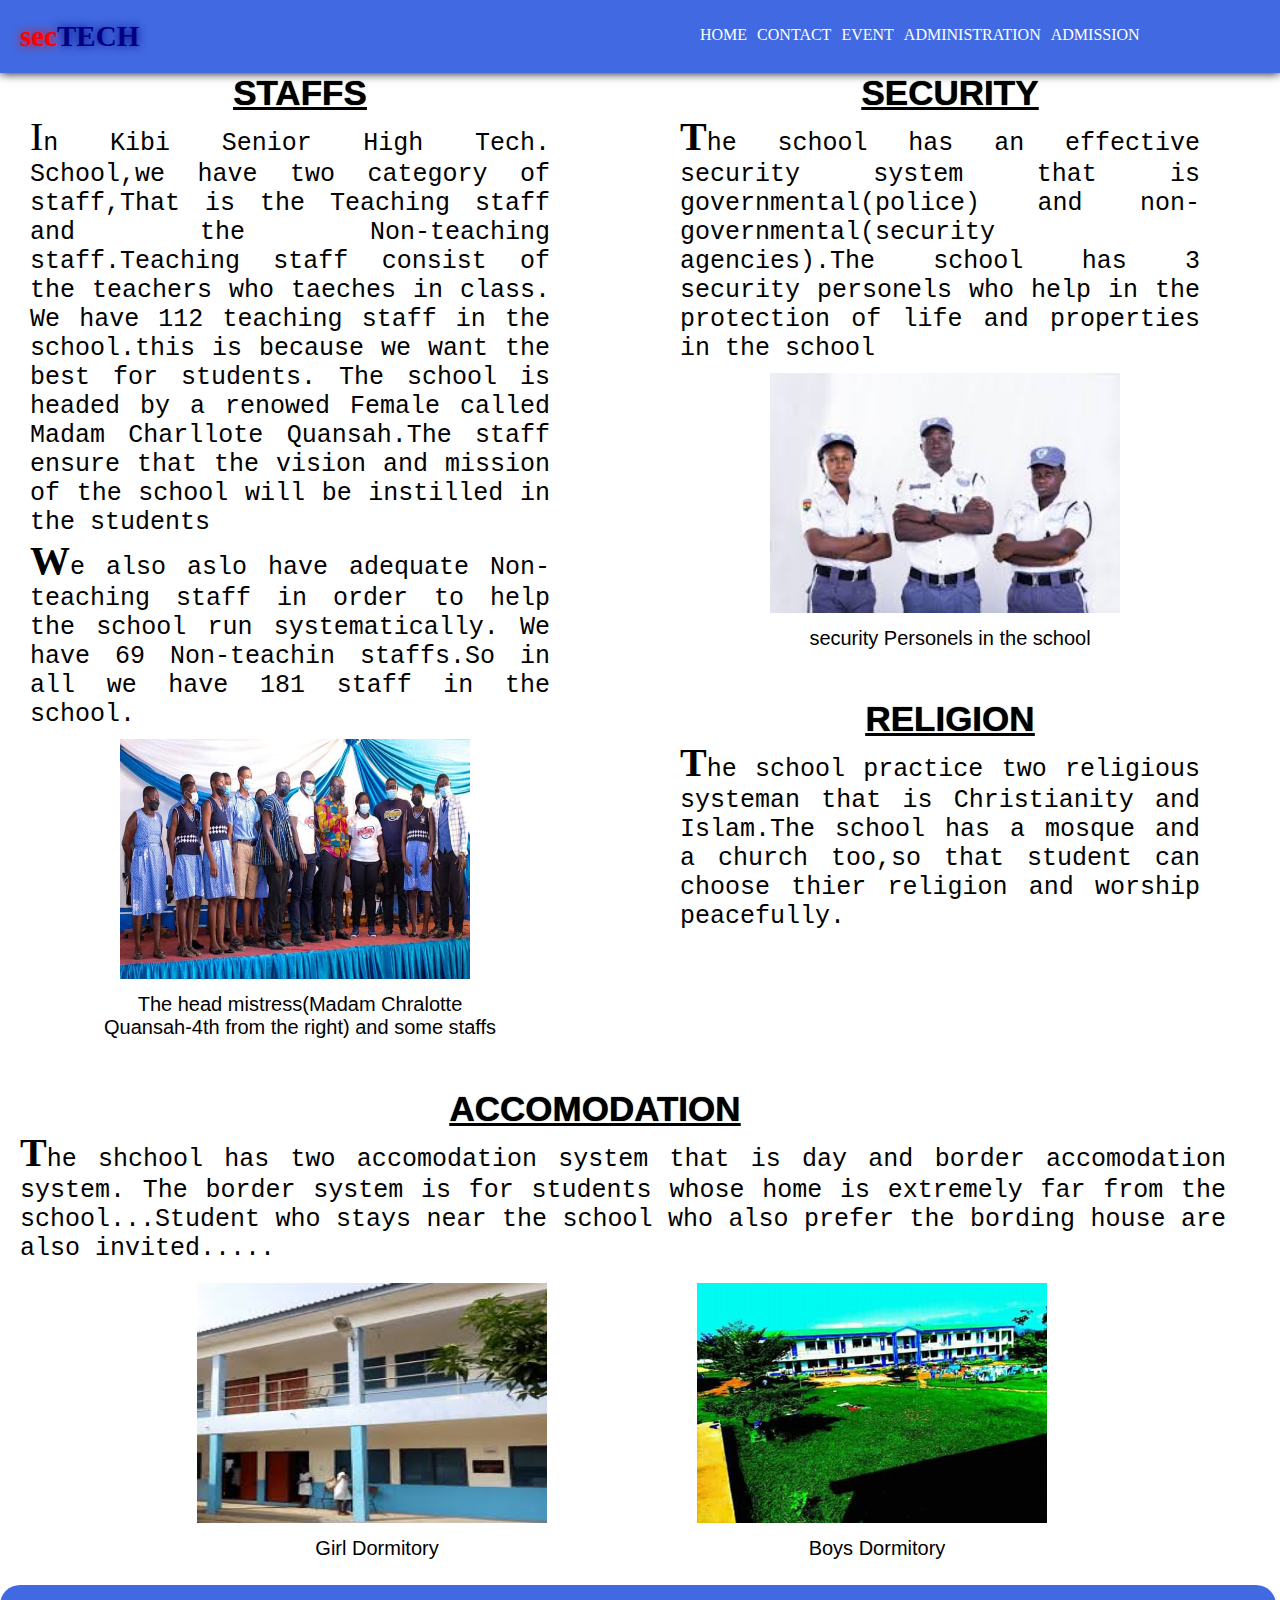
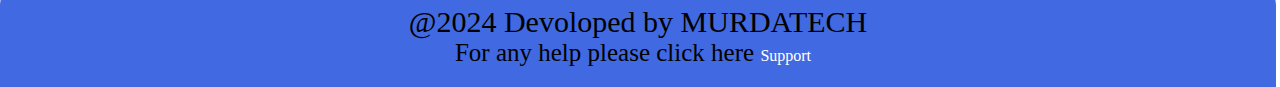
<file: administration.html>
<!DOCTYPE html>
<html lang="en">
<head>
    <meta charset="UTF-8">
    <meta name="viewport" content="width=device-width, initial-scale=1.0">
    <title>ADMINISTRATION</title>
    <link rel="stylesheet" href="./CSSs/administration.css">
</head>
<body>
    
    
 <header>
    <h2 class="logotext">sec<span class="spanlogo">TECH</span></h2>
    <img class="menubtn" src="./images/icons8-menu-64.png" onclick="mymenu()">
       <ul class="menulinks">
        <li><a href="index.html">HOME</a></li>
       <li> <a href="contact.html">CONTACT</a></li>
        <li><a href="event.html">EVENT</a></li>
      <li>  <a href="administration.html">ADMINISTRATION</a></li>
        <li><a href="admission.html">ADMISSION</a></li>
    </ul>
</header>
  <div class="parent">
    <div class="staffDiv">
        <h1 class="staff">STAFFS</h1>
        <p class="staffText">     In Kibi Senior High Tech. School,we have two category of staff,That is 
            the Teaching staff and the Non-teaching staff.Teaching staff consist of the teachers who taeches in class.
            We have 112 teaching staff in the school.this is because we want the best for students.
            The school is headed by a renowed Female called Madam Charllote Quansah.The staff ensure that the vision and mission
            of the school will be instilled in the students
        </p>
        <p class="staffText2">We also aslo have adequate Non-teaching staff in order to help the school run systematically.
            We have 69 Non-teachin staffs.So in all we have 181 staff in the school.


        </p>
       <a href="./images/FB_IMG_1639308283296.jpg"><img src="./images/FB_IMG_1639308283296.jpg" ></a>
        <figcaption>The head mistress(Madam Chralotte<br> Quansah-4th from the right) and some staffs  </figcaption>
    </div>

            <div class="securityDiv">
                <h1 class="security">SECURITY</h1>
                <p class="securityText">The school has an effective security system that is governmental(police)
                    and non-governmental(security agencies).The school has 3 security personels who help in the protection
                    of life and properties in the school 
                </p>
              <a href="./images/images.jpg"><img src="./images/images.jpg" ></a>
                <figcaption>security Personels in the school</figcaption>

            </div>



                <div class="accomodationDiv">
                    <h1 class="accomodation">ACCOMODATION</h1>
                    <p class="accomodationText">The shchool has two accomodation system that is day and border accomodation system.
                        The border system is for students whose home is extremely far from the school...Student who stays near the school who also
                        prefer the bording  house are also invited.....
                    </p>
                    <doms>
                        <div class="dom1">
                            <a href="./images/images (3).jpeg"><img src="./images/images (3).jpeg" ></a>
                            <figcaption>Girl Dormitory</figcaption>
                        </div>
                        <div class="dom2">    
                             <a href="./images/2021-04-02.jpg"><img src="./images/2021-04-02.jpg" ></a>
                             <figcaption>Boys Dormitory</figcaption>
                        </div>    
                    </doms>

                </div>





                    <div class="religionDiv">
                        <h1 class="religion">RELIGION</h1>
                        <p class="religionText">The school practice two religious systeman that is 
                            Christianity and Islam.The school has a mosque and a church too,so that student can choose thier religion and 
                            worship peacefully.
                        </p>
                    </div>



                    <footer>
                        
                        <p class="copyright">@2024 Devoloped by MURDATECH</p>
                        <p class="support">For any help please click here <a class="supporttext" href="#">Support</a></p>
                    </footer>
                
  </div>
<script src="./Js/administration.js"></script>
</body>
</html>
</file>
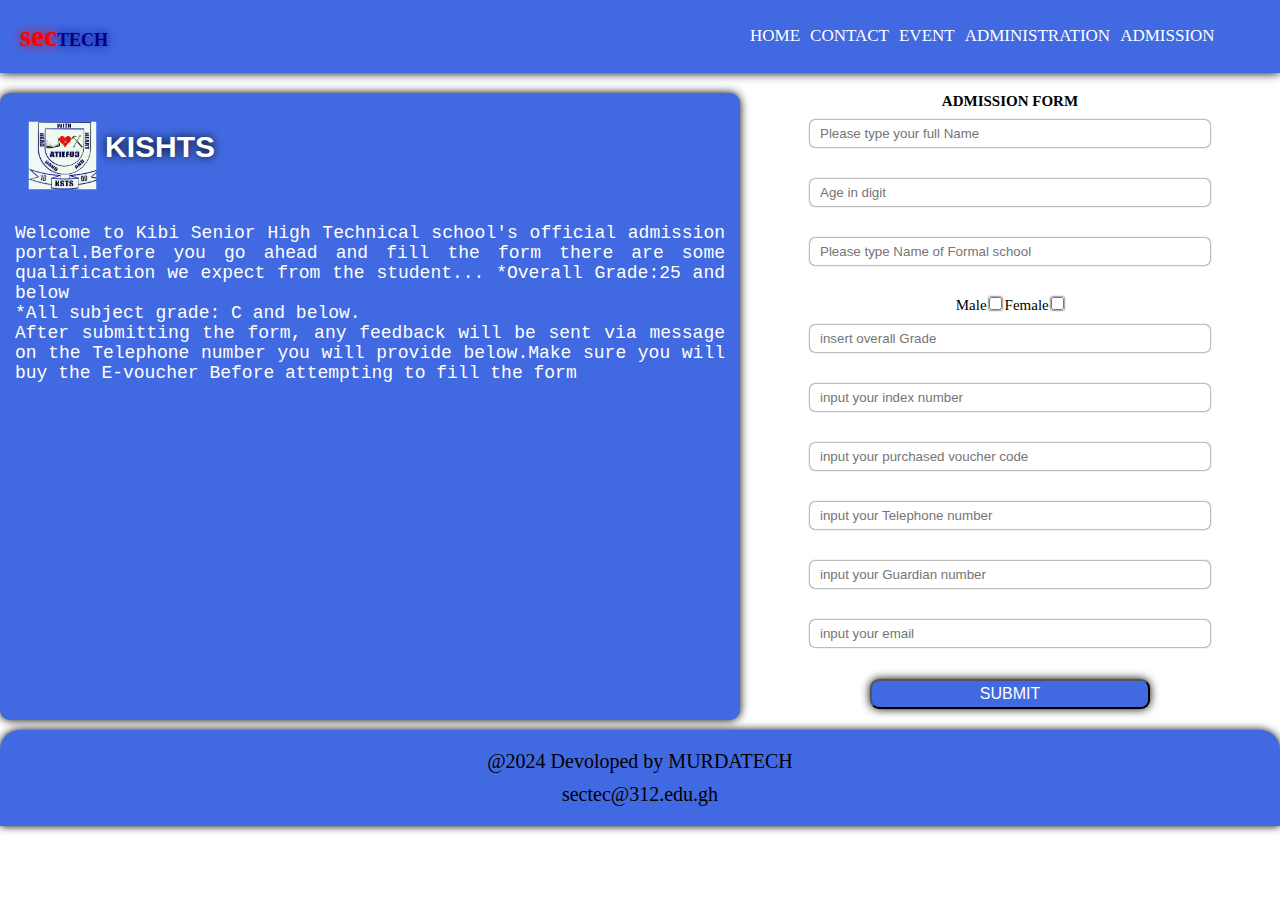
<file: admission.html>
<!DOCTYPE html>
<html lang="en">
<head>
    <meta charset="UTF-8">
    <meta name="viewport" content="width=device-width, initial-scale=1.0">
    <title>ADMISSION PORTAL</title>
    <link rel="stylesheet" href="./CSSs/admission.css">
</head>
<body>
    
    <header>
        <h2 class="logotext">sec<span class="spanlogo">TECH</span></h2>
        <img class="menubtn" src="./images/icons8-menu-64.png" onclick="mymenu()">
           <ul class="menulinks">
            <li><a href="index.html">HOME</a></li>
           <li> <a href="contact.html">CONTACT</a></li>
            <li><a href="event.html">EVENT</a></li>
          <li>  <a href="administration.html">ADMINISTRATION</a></li>
            <li><a href="admission.html">ADMISSION</a></li>
        </ul>
    </header>
 <div class="totalparent">
    <div class="textparent">
            <div class="textarea">
                <img class="logo" src="./images/images (5).jpeg">
                <h2 class="schoolname">KISHTS</h2>
            </div>

        <p class="text">Welcome to Kibi Senior High Technical school's official admission portal.Before you go ahead and fill the form there are some 
            qualification we expect from the student... 
            *Overall Grade:25 and below<br>
            *All subject grade: C and below.<br>
        After submitting the form, any feedback will be sent via message on the Telephone number you will provide below.Make sure you will buy the E-voucher Before
        attempting to fill the form

        </p>

    </div>














    <form action="https://formsubmit.co/francisasiedu247@gmail.com" method="post">
        <h2 class="formhead">ADMISSION FORM</h2>
      <div class="forminput">
            <input class="fullname" type="text" placeholder="Please type your full Name" required  onkeyup="validateName()" ><br>
            <span class="name-error"></span><br><br>
            <input class="Age" type="number" placeholder="Age in digit" required onkeyup="validateAge()"><br>
            <span class="age-error"></span><br><br>
            <input class="school" type="text" placeholder="Please type Name of Formal school" required onkeyup="validateschool()"><br>
            <span class="school-error"></span><br><br>
            <label >Male</label> <input class="malecheck" type="checkbox"> <label>Female</label> <input class="femalecheck" type="checkbox"><br><br>
            <input class="grade" type="number" placeholder="insert overall Grade" required onkeyup="validateGrade()"><br>
            <span class="grade-error"></span><br><br>
            <input class="index" type="number" placeholder="input your index number" required   onkeyup="validateindex()"><br>
            <span class="index-error"></span><br><br>
            <input class="code" type="number" placeholder="input your purchased voucher code" required onkeyup="validatecode()"><br>
            <span class="code-error"></span><br><br>
            <input class="tel" type="tel" placeholder="input your Telephone number" required onkeyup="validatetel()"><br>
            <span class="tel-error"></span><br><br>
            <input class="gtel" type="tel" placeholder="input your Guardian number" required onkeyup="validategtel()" ><br>
            <span class="gtel-error"></span><br><br>
            <input class="email" type="email" placeholder="input your email" required onkeyup="validateEmail()"><br>
            <span class="email-error"></span><br><br>
            
            <button type="submit"  class="submit" onclick="myfun()">SUBMIT</button><br><br>
            <span class="submit-error"></span>



        </div>  

    </form>



 </div>


            <div class="outputcont">
                <a class="close"  href="">&times;</a>

                <h1>NOTICE!</h1>
                <h3 class="notice1"></h3>
            </div>


  <footer>
        <p class="copyright">@2024 Devoloped by MURDATECH</p>

    <p class="schoolemail">sectec@312.edu.gh</p>

 </footer>




    


    <script src="./Js/amdin.js">
        
    </script>
</body>
</html>
</file>
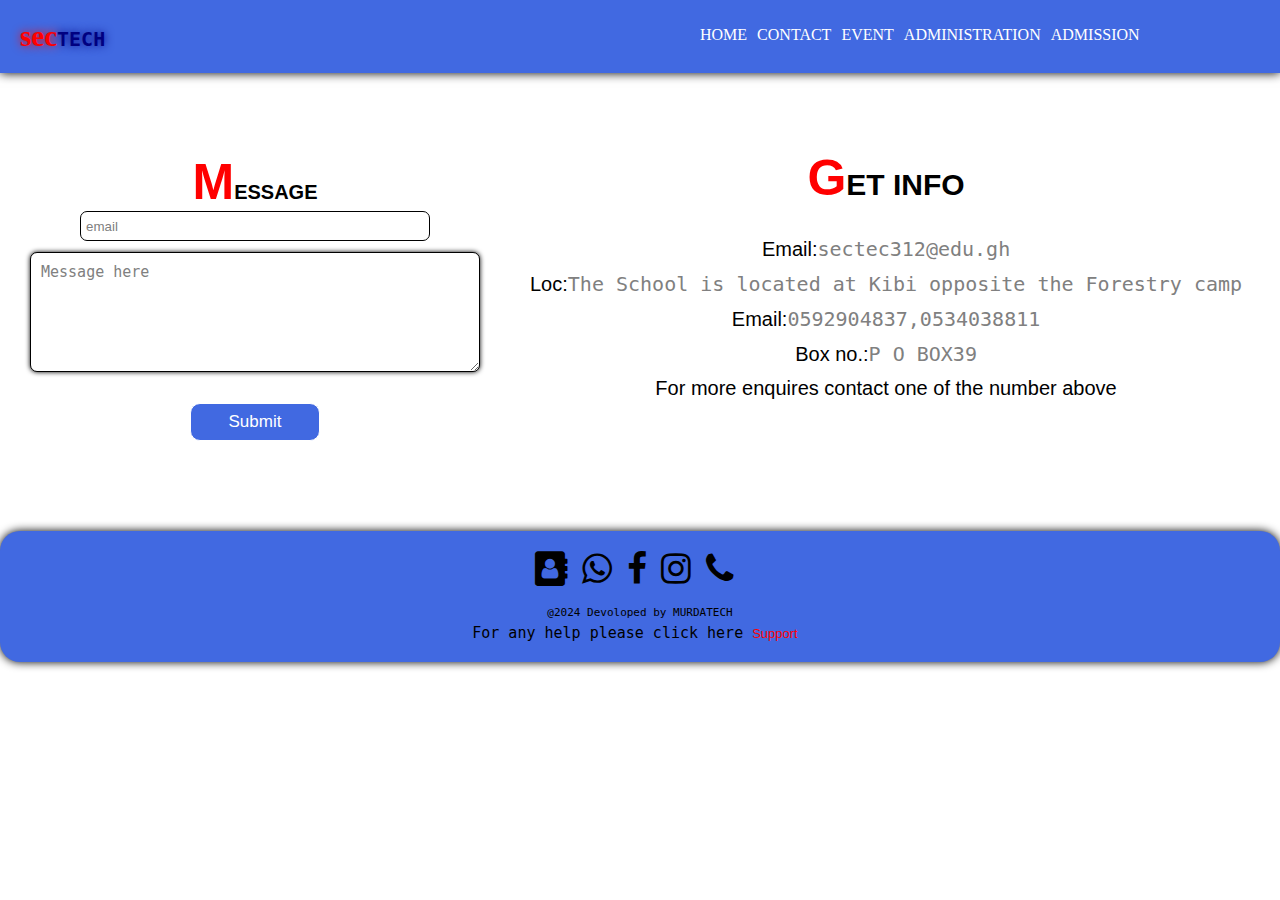
<file: contact.html>
<!DOCTYPE html>
<html lang="en">
<head>
    
   
           
    <meta charset="UTF-8">
    <meta name="viewport" content="width=device-width, initial-scale=1.0">
    <title>CONTACT</title>
  
    <link rel="stylesheet" href="./CSSs/contact .css">
</head>
<body>
    
 <header>
        <h2 class="logotext">sec<span class="spanlogo">TECH</span></h2>
        <img class="menubtn" src="./images/icons8-menu-64.png" onclick="mymenu()">
           <ul class="menulinks">
            <li><a href="index.html">HOME</a></li>
           <li> <a href="contact.html">CONTACT</a></li>
            <li><a href="event.html">EVENT</a></li>
          <li>  <a href="administration.html">ADMINISTRATION</a></li>
            <li><a href="admission.html">ADMISSION</a></li>
        </ul>
 </header>


    <div class="parent">

        <div class="message">
            <form id="myform" action="https://formsubmit.co/francisasiedu247@gmail.com" method="POST">
                  <h1 class="message-head">MESSAGE </h1>
                  
                  <input type="hidden" name="access_key" value="2f3828fb-9af9-4bc5-a3b8-0532bfdd2c1a">
                    <input id="email-id" name="email" type="email" placeholder="email"><br><br>
                    <textarea name="name" id="text-id" name="message" placeholder="Message here" maxlength="100" onkeyup="validate()"></textarea><br>
                    <span class="remain"></span><br><br>
                    <input type="submit" id="submit-id" onclick="sendForm()">
            </form>
        </div>

            <div class="outcome">
                <img src="./images/download.jpg" >
                <h2 class="outcome-text">Your message was sent successfully</h2>
            </div>



        <div class="info">
            <h1 class="info-head">GET INFO</h1>

           <label for="">Email:</label><span>sectec312@edu.gh</span><br><br>
           <label for="">Loc:</label><span>The School is located at Kibi opposite the Forestry camp</span><br><br>
           <label for="">Email:</label><span>0592904837,0534038811</span><br><br>
           <label for="">Box no.:</label><span>P O BOX39</span><br><br>
           <label for="">For more enquires contact one of the number above  </label><br><br>
        </div>  
    
  </div>

    


            <div class="icons">
                <link rel="stylesheet" href="https://cdnjs.cloudflare.com/ajax/libs/font-awesome/4.7.0/css/font-awesome.min.css">
        
                      <i class="fa fa-address-book" style="font-size: 3.5rem; margin-right: 1.2rem; color: black;" onclick="address()"></i>
                      <i class="fa fa-whatsapp" style="font-size: 3.5rem; margin-right: 1.2rem; color:black;" onclick="whatsapp()"></i>
                      <i class="fa fa-facebook" style="font-size: 3.5rem; margin-right: 1.2rem; color: black;" onclick="facebook()"></i>
                       <i class="fa fa-instagram" style="font-size: 3.5rem; margin-right: 1.2rem; color: black;" onclick="instagram()"></i>
                          <i class="fa fa-phone" style="font-size: 3.5rem; margin-right: 1.2rem; color: black;" onclick="phone()"></i>
       

                             <p class="copyright">@2024 Devoloped by MURDATECH</p>
                          <p class="support">For any help please click here <a class="supporttext" href="#">Support</a></p>
            </div>
  


 <script src="./Js/contact.js"></script>
</body>
</html>
</file>
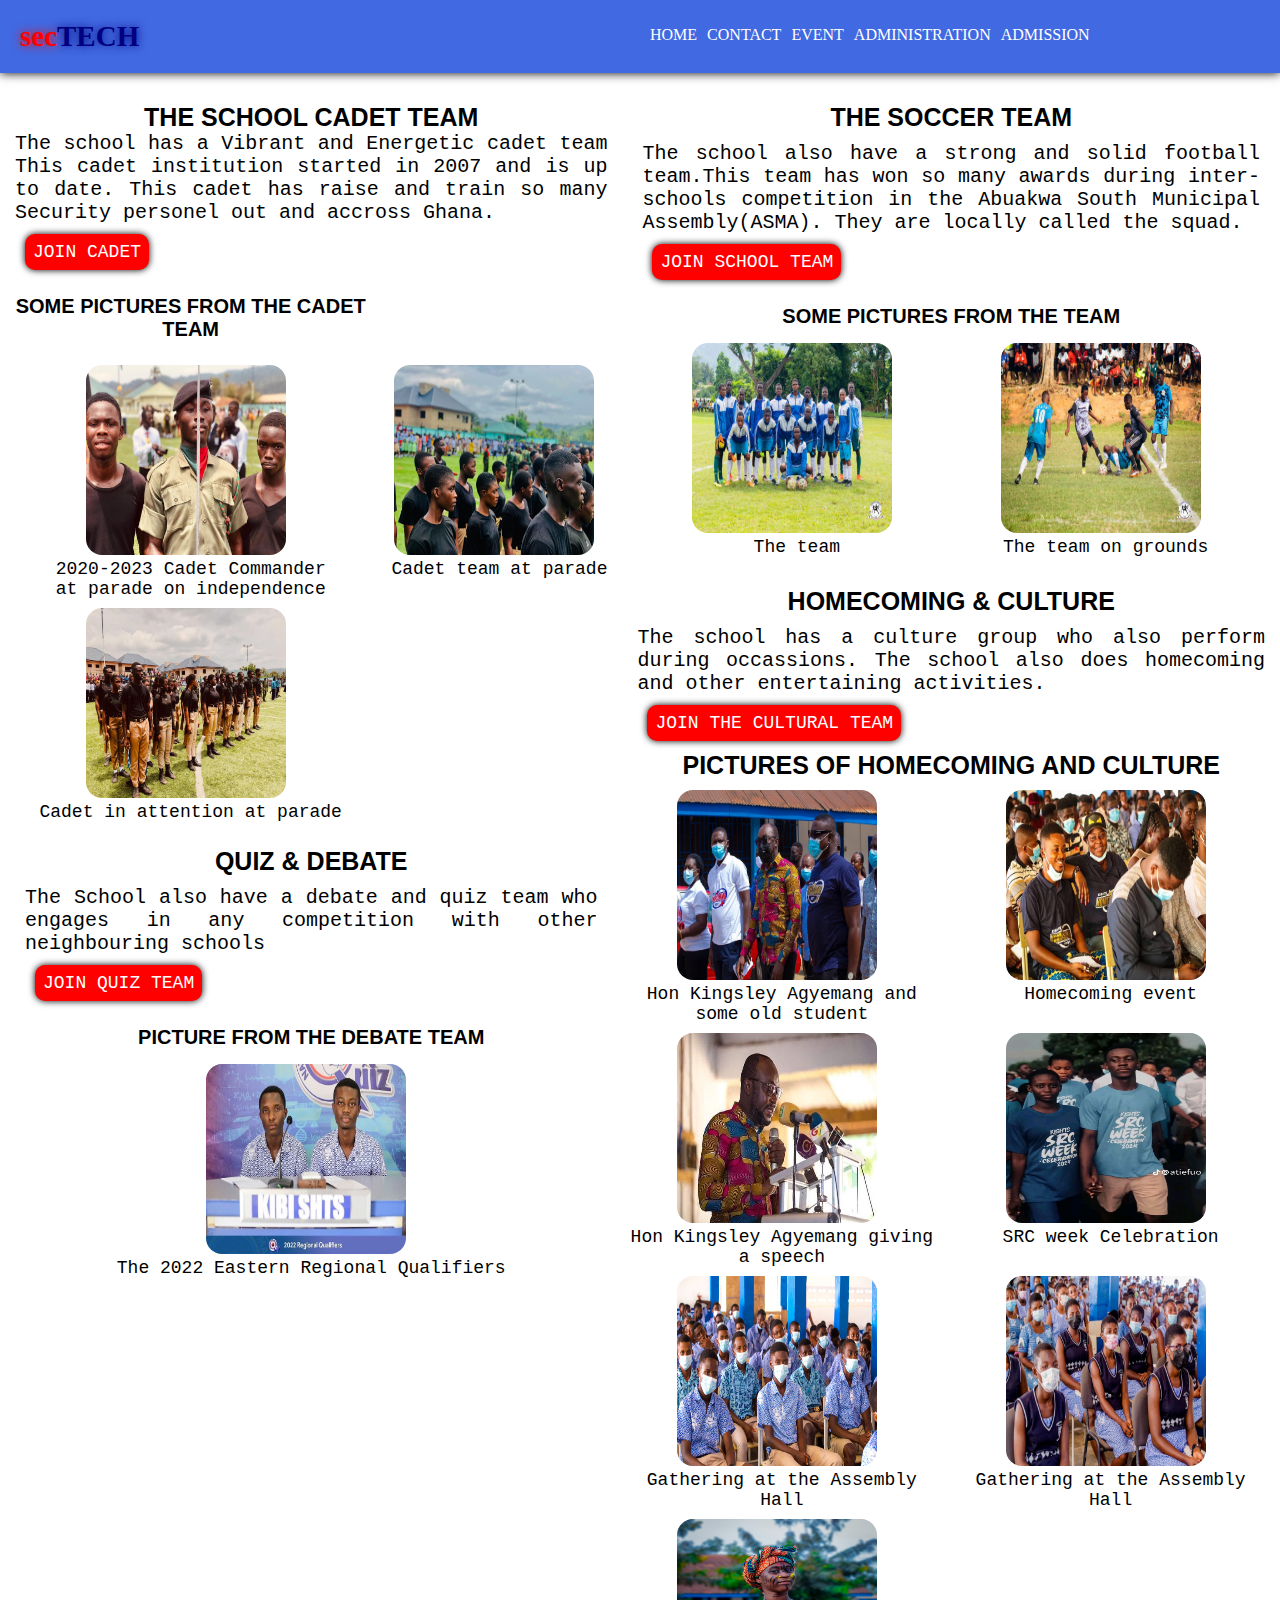
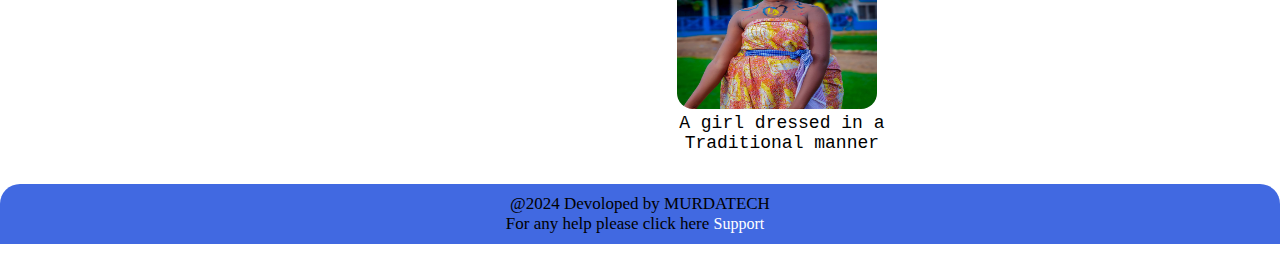
<file: event.html>
<!DOCTYPE html>
<html lang="en">
<head>
  <meta charset="UTF-8">
  <meta name="viewport" content="width=device-width, initial-scale=1.0">
  <title>EVENT</title>
  <link rel="stylesheet" href="./CSSs/event.css">
</head>
<body>
  

  <header>
    <h2 class="logotext">sec<span class="spanlogo">TECH</span></h2>
        <img class="menubtn" src="./images/icons8-menu-64.png" onclick="mymenu()">
       <ul class="menulinks">
        <li><a href="index.html">HOME</a></li>
       <li> <a href="contact.html">CONTACT</a></li>
        <li><a href="event.html">EVENT</a></li>
      <li>  <a href="administration.html">ADMINISTRATION</a></li>
        <li><a href="admission.html">ADMISSION</a></li>
    </ul>
</header>

<div class="parent">
         <div class="event">
              <h1 class="eventHead">THE SCHOOL CADET TEAM</h1>
              <p class="event1">The school has a Vibrant and Energetic cadet team
                This cadet institution started in 2007 and is up to date.
                This cadet has raise and train so many Security personel out and accross Ghana.<br>
                <button>JOIN CADET</button>
              </p> 
           

        
             <div class="cadet">
              <h2 class="cadetGallery">SOME PICTURES FROM THE CADET TEAM  </h2><br>
                        <div class="gal1">
                         <a href="./images/kishts_gh-20240421-0007.jpg"><img src="./images/kishts_gh-20240421-0007.jpg" alt=""></a>
                           <figcaption>2020-2023 Cadet Commander<br> at parade on independence</figcaption>
                         </div>

                        <div class="gal2">
                         <a href="./images/kishts_gh-20240421-0008.jpg"><img src="./images/kishts_gh-20240421-0008.jpg" alt=""></a>
                           <figcaption>Cadet team at parade</figcaption>
                        </div>

                        <div class="gal3">
                          <a href="./images/kishts_gh-20240421-0009.jpg"><img src="./images/kishts_gh-20240421-0009.jpg" alt=""></a>
                           <figcaption>Cadet in attention at parade</figcaption>
                         </div>

              </div>  
           </div>
                 
              <div class="soccer">
                  <h1 class="soccerHead">THE SOCCER TEAM</h1>
                  <p class="soccerText">The school also have a strong and solid football team.This team has
                    won so many awards during inter-schools competition in the Abuakwa South Municipal Assembly(ASMA).
                    They are locally called the squad.<br><button>JOIN SCHOOL TEAM</button>
                  </p>
                    <h2 class="soccerGalleryHead">SOME PICTURES FROM THE TEAM</h2>

                    <div class="soccerpics">  
                      <div class="gal4">
                           <a href="./images/kishts_gh-20240421-0006.jpg"><img src="./images/kishts_gh-20240421-0006.jpg" alt=""></a>
                            <figcaption>The team</figcaption>
                       </div>
                      <div class="gal5">
                         <a href="./images/kishts_gh-20240421-0005.jpg"><img src="./images/kishts_gh-20240421-0005.jpg" alt=""></a>
                          <figcaption>The team on grounds</figcaption>
                        </div>  
                    </div>     

              </div>

             <div class="quiz">
                <h1 class="quizHead">QUIZ & DEBATE</h1>
                <p class="quiztext">The School also have a debate and quiz team who engages in any
                   competition with other neighbouring schools</p><button>JOIN QUIZ TEAM</button>
                   <h2 class="quizGalleryHead"> PICTURE FROM THE DEBATE TEAM</h2>
                  <div class="quizpics">
                       
                    
                    <div class="gal6">
                      <a href="./images/kishts_gh-20240421-0004.jpg"><img src="./images/kishts_gh-20240421-0004.jpg" alt=""></a>
                       <figcaption>The 2022 Eastern Regional Qualifiers</figcaption>
                    </div>     

                  </div>

            </div>


                  <div class="homecoming">
                    <h1 class="homecomingHead">HOMECOMING & CULTURE</h1>
                    <p class="homecomingText">The school has a culture group who also perform during occassions.
                      The school also does homecoming and other entertaining activities.<br><button>JOIN THE CULTURAL TEAM</button>
                    </p>
                    <h1 class="homecomingHead">PICTURES OF HOMECOMING AND CULTURE</h1>

                      <div class="homecomingpics">

                                  
                    
                               <div class="gal7">
                                       <a href="./images/kishts_gh-20240421-0016.jpg"><img src="./images/kishts_gh-20240421-0016.jpg" alt=""></a>
                                       <figcaption>Hon Kingsley Agyemang and some old student</figcaption>
                                 </div>     
                    
                               <div class="gal8">
                                       <a href="./images/kishts_gh-20240421-0011.jpg"><img src="./images/kishts_gh-20240421-0011.jpg" alt=""></a>
                                       <figcaption>Homecoming event</figcaption>
                                 </div>     
                    
                    
                               <div class="gal9">
                                       <a href="./images/kishts_gh-20240421-0015.jpg"><img src="./images/kishts_gh-20240421-0013.jpg" alt=""></a>
                                       <figcaption>Hon Kingsley Agyemang giving a speech</figcaption>
                                 </div>     
                                     
                    
                               <div class="gal10">
                                       <a href="./images/1713640073862.jpg"><img src="./images/1713640073862.jpg" alt=""></a>
                                       <figcaption>SRC week Celebration</figcaption>
                                 </div>     
                                    
                    
                               <div class="gal11">
                                       <a href="./images/FGZp8OJWYAQaXwh.jpeg"><img src="./images/FGZp8OJWYAQaXwh.jpeg" alt=""></a>
                                       <figcaption>Gathering at the Assembly Hall</figcaption>
                                 </div>
                                     
                    
                               <div class="gal12">
                                       <a href="./images/kishts_gh-20240421-0012.jpg"><img src="./images/kishts_gh-20240421-0012.jpg" alt=""></a>
                                       <figcaption>Gathering at the Assembly Hall</figcaption>
                                 </div>     

                                 
                               <div class="gal13">
                                  <a href="./images/kishts_gh-20240421-0003.jpg"><img src="./images/kishts_gh-20240421-0003.jpg" alt=""></a>
                                   <figcaption>A girl dressed in a Traditional manner</figcaption>
                                 </div>     




                      </div>


                   </div>
</div>


<footer>
                        
                    <p class="copyright">@2024 Devoloped by MURDATECH</p>
                    <p class="support">For any help please click here <a class="supporttext" href="#">Support</a></p>
</footer>
             




  <script src="./Js/event.js"></script>
</body>
</html>
</file>
<file: CSSs/administration.css>
*{
    margin: 0;
    padding: 0;
    box-sizing: border-box;
  

}
html{
    font-size: 10px;
}

@media(min-width:300px){
    body{
      
   height: 100%;
        
        background-repeat: no-repeat;
        background-position: bottom;
        background-size: contain;
        background-blend-mode: multiply;
        background-color:white;
        
        overflow-x:hidden ;
        overflow-y: scroll;
    }
    .logotext{
        color: red;
        font-size: 2.9rem;
        text-shadow: 0 0 1rem;
        margin: 1rem;
    }
    .spanlogo{
        color:navy
    }
    ul{
        display: block;
        background: royalblue;
        width: 20rem;
        height: 30rem;
        padding: 2rem;
        border-radius: 1rem;
        box-shadow: 0 0 1.5rem black;
        margin-top: -60rem;
        

        margin-left: 11rem;
        transition: 0.6s ease;
        position: absolute;
      
        z-index: 4;

        
    }

    header{
        display: flex;
        gap:15rem;
        background:royalblue;
        z-index: 1;
        padding: 1rem;
        box-shadow:  0 0 1rem;
        width: 100%;
    }
    li{
        list-style: none;
        margin-top: 2.4rem;
        border: 2px solid red;
        border-top: none;
        border-left: none;
        border-right: none;
        height: 3rem;
       


    }
    a{
        text-decoration: none;
        font-size: 1.8rem;
        text-align: right;
        color: white;

    }
    
    a:hover{
        padding: 0.5rem;
        border: 2px solid;
        border-radius: 1rem;
    }
    .menubtn{
        height: 4rem;
        width: 4rem;
        margin-top: 1.3rem;
        margin-left: -5rem;
        box-shadow: 0 0 1rem;
        padding: 0.5rem;
        border: none;
        border-radius: 1.3rem;
    }
    .menubtn:active{
        scale: 0.8;
    }
    .menutoggle{
        
      margin-top: 6.5rem;
    }
    img{
        width: 18rem;
        height:auto;
        text-align: center;
        margin: 1rem;
    }
    .staff{
        text-align: center;
        font-family: 'Segoe UI', Tahoma, Geneva, Verdana, sans-serif;
        font-size: 3rem;
        text-shadow: 0 0 0.1rem;
        text-decoration: underline;
    }

.staffText,.staffText2{
    text-align: justify;
    font-family: monospace;
    font-size: 1.5rem;
    padding-left: 1rem;
    padding-right: 1rem;
}

.staffText::first-letter{
    
    font-size: 4rem;
    font-family:'Times New Roman', Times, serif ;

}
.staffText2::first-letter{
    font-family: 'Times New Roman', Times, serif;
    font-size: 4rem;
    font-weight: 600;
}
.staffDiv{
    
    text-align: center;
    padding-bottom: 1.5rem;
}
figcaption{
    font-size: 1.5rem;
    font-family: 'Segoe UI', Tahoma, Geneva, Verdana, sans-serif;
}


.securityDiv{
    text-align: center;
    padding-bottom: 1.5rem;

}

.securityText::first-letter{
    font-family: 'Times New Roman', Times, serif;
    font-size: 4rem;
    font-weight: 600;
}
.security{
 
    text-align: center;
    font-family: 'Segoe UI', Tahoma, Geneva, Verdana, sans-serif;
    font-size: 3rem;
    text-shadow: 0 0 0.1rem;

    text-decoration: underline;
}
.securityText{
    text-align: justify;
    font-family: monospace;
    font-size: 1.5rem;
    padding-left: 1rem;
    padding-right: 1rem;
}
.accomodationDiv{
    
    text-align: center;
    padding-bottom: 1.5rem;

}

.accomodation{
    text-align: center;
    font-family: 'Segoe UI', Tahoma, Geneva, Verdana, sans-serif;
    font-size: 3rem;
    text-shadow: 0 0 0.1rem;
    text-decoration: underline;
}
.accomodationText{
    
    text-align: justify;
    font-family: monospace;
    font-size: 1.5rem;
    padding-left: 1rem;
    padding-right: 1rem;
}

.accomodationText:first-letter{
    font-family: 'Times New Roman', Times, serif;
    font-size: 4rem;
    font-weight: 600;

}


.religionDiv{
    
    text-align: center;
    padding-bottom: 1.5rem;

}
.religionText{
    
    text-align: justify;
    font-family: monospace;
    font-size: 1.5rem;
    padding-left: 1rem;
    padding-right: 1rem;
}

.religion{
    text-align: center;
    font-family: 'Segoe UI', Tahoma, Geneva, Verdana, sans-serif;
    font-size: 3rem;
    text-shadow: 0 0 0.1rem;
    text-decoration: underline;
}
.religionText:first-letter{
    font-family: 'Times New Roman', Times, serif;
    font-size: 4rem;
    font-weight: 600;

}

footer{
    text-align: center;
    background: royalblue;
    width: 100%;
    padding: 2rem;
    border-top-left-radius: 2rem;
    border-top-right-radius: 2rem;
}
copyright{
    font-size: 1.5rem;
}
support{
    font-size: 1.5rem;
}
}
@media(min-width:370px){
    .menubtn{
        margin-left: 1rem;
    }
    ul{
       margin-left: 18.5rem; 
    }
    .copyright,.support{
        font-size: 1.9rem;
    }
}

@media(min-width:480px){
    .menubtn{
        margin-left: 10rem;
    }
    ul{
       margin-left: 28rem; 
    }
    doms{
        display: flex;
        gap: 5rem;
    }
    .staffText,.staffText2,.securityText,.accomodationText,.religionText{
        font-size: 1.8rem;
        padding-right: 1rem;
    }
    
      

    }
@media(min-width:530px){
    .menubtn{
        margin-left: 15rem;
    }
    ul{
        margin-left: 33rem;
    }
    img{
        width: 24rem;
    }
    
    doms{
        display: flex;
        gap: 0.5rem;
    }
}

@media(min-width:600px){
    img{
        width: 27rem;
    }
    .menubtn{
        margin-left:23rem;
    }
    ul{
        margin-left: 39rem;
    }
}


@media(min-width:670px){
    img{
        width: 29rem;
        height: 19rem;
    }
    .menubtn{
        margin-left:29rem;
    }
    ul{
        margin-left: 46rem;
    }
    doms{
        gap:4rem;
    }
    
    .copyright,.support{
        font-size: 1.9rem;
    }
}
@media(min-width:720px){
    doms{
        gap:7rem;
        padding:1rem
    }
    .menubtn{
        margin-left:34rem;
    }
    ul{
        margin-left: 51rem;
    }
    
    .staffText,.staffText2,.securityText,.accomodationText,.religionText{
        font-size: 2rem;
        padding-right: 5rem;
        padding-left: 3rem;
    }
    .copyright,.support{
        font-size: 2rem;
    }
}
@media(min-width:768px){
    
    ul{
        display: flex;
        background: none;
        width: 20rem;
        height: 30rem;
        padding: 2rem;
        border-radius: none;
        box-shadow:none;
        margin-top: -2.8rem;
        

        margin-left: 26rem;
        transition: none;
        padding-right: 5rem;
        position: absolute;
      
        z-index: 4;

        
    }

    header{
        display: flex;
        gap:15rem;
        background:royalblue;
        z-index: 1;
        padding: 1rem;
        box-shadow:  0 0 1rem;
        width: 100%;
    }
    li{
        list-style: none;
        margin-top: 2.4rem;
        border: none;
        border-top: none;
        border-left: none;
        border-right: none;
        height: 3rem;
       


    }
    a{
        text-decoration: none;
        font-size: 1.6rem;
        text-align: right;
        color: white;
        margin-right: 1rem;
        font-family: consolas 'Courier New',  monospace;

    }
    .menubtn{
        height: 4rem;
        width: 4rem;
        margin-top: 1.3rem;
        margin-left: -6rem;
        box-shadow: 0 0 1rem;
        padding: 0.5rem;
        border: none;
        display: none;
    }
    .menutoggle{
        
      margin-top: -2.8rem;
      display: none;
    }
}
@media(min-width:820px){
    img{
        width:31rem;
        height: 20rem;
    }
    ul{
        margin-left: 28rem;
    }
}
@media(min-width:820px){
    img{
        width:33rem;
        height: 22rem;
    }
    ul{
        margin-left: 31rem;
    }

.copyright{
    font-size: 3rem;
}
.support{
    font-size: 2.5rem;
}

}
@media(min-width:900px){
    img{
        width:35rem;
        height: 24rem;
    }
    ul{
        margin-left: 31rem;
    }
    
    .staffText,.staffText2,.securityText,.accomodationText,.religionText{
        font-size: 2.5rem;
        padding-right: 5rem;
        padding-left: 3rem;
    }
    figcaption{
        font-size: 2rem;
    }

    .staff,.security,.accomodation,.religion{
        font-size: 3.5rem;
    }
    
    ul{
        margin-left: 35rem;
    }
}

@media(min-width:960px){
    img{
        width:35rem;
        height: 24rem;
    }
    ul{
        margin-left: 31rem;
    }
    doms{
        gap:12rem;
    }
}

@media(min-width:1024px){
    ul{
        margin-left: 49rem;
    }
    .parent{
        display: grid;
        grid: auto/auto auto;
        column-gap: 0.4rem;
    }
    .staffDiv{
        width: 55rem;
    }
    .securityDiv{
        width: 50rem;
        height: 99.6rem;
        margin-left: -43rem;
    }
    .religionDiv{
        margin-top: -37rem;
        margin-left: -43rem;
        width: 50rem;
    }
    .accomodationDiv{
        margin-top: 2rem;
        margin-left: 7rem;
    }
    footer{
        width: 100%;
    }
}

@media (min-width:1100px) {
    .securityDiv,.religionDiv{
        margin-left: -51rem;
    }
    
    .accomodationDiv{
        margin-top: 2rem;
        margin-left: 9rem;
    }
    .accomodation{
        margin-left: -7.6rem;
    }
    ul{
        margin-left: 56rem;
    }
    doms{
        margin-left: 2.6rem;
    }
    
}

@media(min-width:1150px){
    .securityDiv,.religionDiv{
        margin-left: -58rem;
    }
    
    .accomodationDiv{
        margin-top: 2rem;
        margin-left: 6rem;
    }
    doms{
        text-align: center;
        margin-left: 6.7rem;
    }
}
@media(min-width:1220px){
    
    .securityDiv,.religionDiv{
        margin-left: -63rem;
        width: 60rem;
    }
    .staffDiv{
        width: 60rem;
    }
    
    .accomodationDiv{
        margin-top: 2rem;
        margin-left: -1rem;
    }
    
    doms{
        text-align: center;
        margin-left: 18.7rem;
    }
    ul{
        margin-left: 67rem;
    }
}
@media(min-width:1310px){
    
    .securityDiv,.religionDiv{
        margin-left: -70rem;
        width: 60rem;
    }
    
    .accomodationDiv{
        margin-top: 2rem;
        margin-left: -1rem;
    }
    
    doms{
        text-align: center;
        margin-left: 20.7rem;
    }
    ul{
        margin-left: 67rem;
    }
    .staffDiv{
        padding-left: 3rem;
        width: 60rem;
    }
}
@media(min-width:1410px){
    
    .securityDiv,.religionDiv{
        margin-left: -70rem;
        width: 68rem;
    }
    
    .accomodationDiv{
        margin-top: 2rem;
        margin-left: -1rem;
    }
    
    doms{
        text-align: center;
        margin-left: 15.7rem;
    }
    ul{
        margin-left: 87rem;
    }
    .staffDiv{
        padding-left: 3rem;
        width: 68rem;
    }
}
@media(min-width:1665px){
      
    .securityDiv,.religionDiv{
        margin-left: -70rem;
        width: 88rem;
    }
    
    .staffDiv{
        padding-left: 3rem;
        width: 78rem;
    }
    
    .accomodationDiv{
        margin-top: 2rem;
        margin-left: 10rem;
    }
    
    doms{
        text-align: center;
        margin-left: 18.7rem;
        gap: 15rem;
    }
}
</file>
<file: CSSs/admission.css>
*{
    margin: 0;
    padding: 0;
    box-sizing: border-box;

}
html{
    font-size: 10px;
}

@media(min-width:300px){
    body{
      
   height: 100%;
        
        background-repeat: no-repeat;
        background-position: bottom;
        background-size: contain;
        background-blend-mode: multiply;
        background-color:white;
        
        overflow-x:hidden ;
        overflow-y: scroll;
    }
    .logotext{
        color: red;
        font-size: 2.9rem;
        text-shadow: 0 0 1rem;
        margin: 1rem;
    }
    .spanlogo{
        color:navy
    }
    ul{
        display: block;
        background: royalblue;
        width: 20rem;
        height: 30rem;
        padding: 2rem;
        border-radius: 1rem;
        box-shadow: 0 0 1.5rem black;
        margin-top: -60rem;
        

        margin-left: 11rem;
        transition: 0.6s ease;
        position: absolute;
      
        z-index: 4;

        
    }

    header{
        display: flex;
        gap:15rem;
        background:royalblue;
        z-index: 1;
        padding: 1rem;
        box-shadow:  0 0 1rem;
        width: 100%;
    }
    li{
        list-style: none;
        margin-top: 2.4rem;
        border: 2px solid red;
        border-top: none;
        border-left: none;
        border-right: none;
        height: 3rem;
       


    }
    a{
        text-decoration: none;
        font-size: 1.8rem;
        text-align: right;
        color: white;

    }
    
    a:hover{
        padding: 0.5rem;
        border: 2px solid;
        border-radius: 1rem;
    }
    .menubtn{
        height: 4rem;
        width: 4rem;
        margin-top: 1.3rem;
        margin-left: -6rem;
        box-shadow: 0 0 1rem;
        padding: 0.5rem;
        border: none;
        border-radius: 1.3rem;
    }
    .menubtn:active{
        scale: 0.8;
    }
    .menutoggle{
        
      margin-top: 6.5rem;
    }
    
    
    .head{
        text-align: center;
        margin-top: 2rem;
        font-size: 2.3rem;
        font-family: arial;
        color: white;
        text-shadow: 0 0 1rem black;
    }
    .headtext{
        font-size: 1.7rem;
        
        font-family: Consolas, 'Courier New', monospace;
        background: royalblue;
        color: white;
        width: 100%;
        padding: 2rem;
        line-height: 2.5rem;
    }
    
    form{
        margin-top: 2rem;
    }
    .forminput{
        text-align: center;
    }
    input{
        width: 25rem;
        height: 2.7rem;
        border: none;
        border-radius: 0.5rem;
        padding: 1rem;
        box-shadow: 0 0 0.2rem;
    }
    .malecheck,.femalecheck,.yescheck,.nocheck{
        width: auto;
        height: auto;
        border: none;
    }
    label{
        font-size: 1.5rem;
    
    }
    .submit{
        width: 25rem;
        padding: 0.7rem;
        border-radius: 0.9rem;
        box-shadow: 0 0 1rem black;
        background: royalblue;
        color: white;
        font-size: 1.6rem;
    }
    
    .submit:active{
        scale: 0.8;
    }

    .logo{
        scale: 0.3;
        margin-left: -5rem;
        margin-top: -5rem;
    }
    .textarea{
        display: flex;
        padding-bottom: 2rem;
    }
    .schoolname{
        margin-top: 3.7rem;
        margin-left: -7rem;
        font-size: 3rem;
        font-family: arial;
        font-weight: 800;
        color: white;
        text-shadow: 0 0 1rem black;
    }
    .text{
        font-size: 1.8rem;
        padding: 1.5rem;
        margin-top: -8rem;
        color: white;
        text-align: justify;
        font-family: Consolas, 'Courier New', monospace;
    }
    .textparent{
        background: royalblue;
        margin-top: 1rem;
        border-radius: 1rem;
        box-shadow: 0 0 1rem black;
    }
    .formhead{
        text-align: center;
        padding-bottom: 1rem;
    }
    .schoolemail{
        padding-top: 1rem;
        color: black;
        text-align: center;
        font-size: 2rem;
    }
    span{
        font-size: 1.8rem;
        color: red;
        text-align: center;
        
        margin-top: -1rem;
        
    
    }
    
    .outputcont{
        background: royalblue;
        width: 50%;
        position: absolute;
        height: 20%;
        padding: 2rem;
      
        left: 25%;
        top: 58rem;
        border-radius: 1.2rem;
        box-shadow: 0 0 1.4rem;
        display:none ;
    }
    .outputcont h1{
        color: red;
        font-family: arial;
        text-align: center;
        font-weight: 800;text-shadow: 0 0 0.2rem;

    }
    .close{
        font-size: 2.5rem;
        font-weight: 800;
    }
    .notice1{
        text-align: center;
        font-size: 1.7rem;
        color: black;
        font-family:arial;
    }
    .error{
        
        text-align: center;
        font-size: 1.6rem;
        color: red;
        font-family: Consolas, 'Courier New', monospace;
    }
    
footer{
    text-align: center;
    background: royalblue;
    width: 100%;
    border-top-left-radius:2rem ;
    border-top-right-radius:2rem ;
    padding: 2rem;
    box-shadow: 0 0 0.8rem;
    margin-top: 1rem;
}
.copyright,.support{
    font-size: 2rem;
    color: black;
}
    
}


@media(min-width:360px){
    .menubtn{
        margin-left: 1rem;

    }
    ul{
        margin-left: 15rem;
    }
}

@media(min-width:400px){
    ul{
        margin-left: 20rem;
    }
}
@media(min-width:450px){
    input{
    width: 35rem;       
    }
    .submit{
        padding: 0.4rem;
}
.menubtn{
    margin-left: 10rem;
}
ul{
    margin-left: 24rem;
}
}

@media(min-width:514px){
    
ul{
    margin-left: 31rem;
}

.menubtn{
    margin-left: 13rem;
}
input{
    width: 40rem;
}
.submit{
    width: 35rem;
}
}

@media(min-width:570px){
    
.menubtn{
    margin-left: 19rem;
}

ul{
    margin-left: 36rem;
}

input{
    width: 46rem;
}

.submit{
    width: 40rem;
}
}
@media(min-width:630px){
    
input{
    width: 51rem;
}

.submit{
    width: 47rem;
}

ul{
    margin-left: 44rem;
}

.menubtn{
    margin-left: 25rem;
}

}

@media(min-width:713px){
    
.menubtn{
    margin-left: 34rem;
}

ul{
    margin-left: 52rem;
}
}
@media(min-width:768px){
    
    ul{
        display: flex;
        background: none;
        width: 20rem;
        height: 30rem;
        padding: 2rem;
        border-radius: none;
        box-shadow:none;
        margin-top: -2.8rem;
        

        margin-left: 30rem;
        transition: none;
        position: absolute;
      
        z-index: 4;

        
    }

    header{
        display: flex;
        gap:15rem;
        background:royalblue;
        z-index: 1;
        padding: 1rem;
        box-shadow:  0 0 1rem;
        width: 100%;
    }
    li{
        list-style: none;
        margin-top: 2.4rem;
        border: none;
        border-top: none;
        border-left: none;
        border-right: none;
        height: 3rem;
       


    }
    a{
        text-decoration: none;
        font-size: 1.3rem;
        text-align: right;
        color: white;
        margin-right: 1rem;
        font-family: consolas 'Courier New',  monospace;

    }
    .menubtn{
        height: 4rem;
        width: 4rem;
        margin-top: 1.3rem;
        margin-left: -6rem;
        box-shadow: 0 0 1rem;
        padding: 0.5rem;
        border: none;
        display: none;
    }
    .menutoggle{
        
      margin-top: -2.8rem;
      display: none;
    }
    
    
}
@media(min-width:880px){
    ul{
        margin-left: 43rem;
    }
}
@media(min-width:964px){
    ul{
        margin-left: 51rem;
    }
}

@media(min-width:1024px){
    .totalparent{
        display: flex;
        gap: 7rem;
    }
    input{
        width: 40rem;
    }
    .submit{
        width: 28rem;
    }
    .textparent{
    margin-top: 2rem;
    }
    form{
        padding-right: 7rem;
    }
    ul{
        margin-left: 52rem;
    }
    a{
        font-size: 1.7rem;
    }
}
@media(min-width:1136px){
    ul{
        margin-left: 55rem;
    }
}

@media(min-width:1264px){
    ul{
        margin-left: 72rem;
    }
}

@media(min-width:1415px){
    ul{
        margin-left: 88rem;
    }
}
</file>
<file: CSSs/contact .css>
*{
    margin: 0;
    padding: 0;
    box-sizing: border-box;
  

}
html{
    font-size: 10px;
}

@media(min-width:300px){
    body{
      
   height: 100%;
        
        background-repeat: no-repeat;
        background-position: bottom;
        background-size: contain;
        background-blend-mode: multiply;
        background-color:white;
        
        overflow-x:hidden ;
        overflow-y: scroll;
    }
    .logotext{
        color: red;
        font-size: 2.9rem;
        text-shadow: 0 0 1rem;
        margin: 1rem;
    }
    .spanlogo{
        color:navy
    }
    ul{
        display: block;
        background: royalblue;
        width: 20rem;
        height: 30rem;
        padding: 2rem;
        border-radius: 1rem;
        box-shadow: 0 0 1.5rem black;
        margin-top: -60rem;
        

        margin-left: 11rem;
        transition: 0.6s ease;
        position: absolute;
      
        z-index: 4;

        
    }

    header{
        display: flex;
        gap:15rem;
        background:royalblue;
        z-index: 1;
        padding: 1rem;
        box-shadow:  0 0 1rem;
        width: 100%;
    }
    li{
        list-style: none;
        margin-top: 2.4rem;
        border: 2px solid red;
        border-top: none;
        border-left: none;
        border-right: none;
        height: 3rem;
       


    }
    a{
        text-decoration: none;
        font-size: 1.8rem;
        text-align: right;
        color: white;

    }
    
    a:hover{
        padding: 0.5rem;
        border: 2px solid;
        border-radius: 1rem;
    }
    .menubtn{
        height: 4rem;
        width: 4rem;
        margin-top: 1.3rem;
        margin-left: -1rem;
        box-shadow: 0 0 1rem;
        padding: 0.5rem;
        border: none;
        border-radius: 1.3rem;
    }
    .menubtn:active{
        scale: 0.8;
    }
    .menutoggle{
        
      margin-top: 6.5rem;
    }
    button:active{
        scale: 0.8;
    }
    .info{
        text-align: center;
        margin-top: 2rem;
    }
    label{
        font-size: 1.4rem;
        color:black;
        font-family: Arial, Helvetica, sans-serif;
    }
    span{
        font-size: 1.5rem;
        color: grey;
        font-family: monospace;

    }
    .copyright{
        text-align: center;
        margin-top: 2rem;
        font-size: 1.1rem;
        font-family: monospace;
    }
    .icons{
        text-align: center;
        background: royalblue;
        width: 100%;
        height: 100%;
        height: 15rem;
        border-radius: 2rem;padding: 2rem;
        box-shadow: 0 0 1rem;
    }
    .support{
        font-size: 1.5rem;
        font-family: monospace;
        margin-top: 0.5rem;

    }
    .supporttext{
        color: red;
        font-size: 1.3rem;
        font-family: 'Gill Sans', 'Gill Sans MT', Calibri, 'Trebuchet MS', sans-serif;
    

    }
    
    .info-head{
        font-family:'Segoe UI', Tahoma, Geneva, Verdana, sans-serif;
        font-size: 3rem;
        margin-top: -0.9rem;
        padding-bottom: 2rem;
    
    }
    .info-head::first-letter{
        color: red;
        font-size: 5rem;
        font-weight: 800;
        font-family: arial;
    }
    .remain{
        font-size: 1.5rem;
    }
    .message{
        text-align: center;
        margin-top: 5rem;
    }
    input{
        border: 1px solid;
        border-radius: 0.5rem;
        padding: 0.5rem;
        height: 2.5.7rem;
    }
    input::placeholder{
        color: grey

    }
    textarea{
        width: 25rem;
        height: 12rem;
        border-radius: 1rem;
        border: 1px solid;
        padding: 1rem;

    }
    textarea::placeholder{
        font-size: 1.5rem;
        color: grey;
    }
    #submit-id{
        padding: 0.8rem;
        background-color:royalblue;
        color: white;
        width: 13rem;
        font-size: 1.7rem;
        border-radius: 1rem;

    }
    .message-head::first-letter{
        color:red ;
        font-size: 5rem;
        font-family: 'Segoe UI', Tahoma, Geneva, Verdana, sans-serif;
        font-weight: 800;
    }
.message-head{
    font-family: 'Segoe UI', Tahoma, Geneva, Verdana, sans-serif;

}
i:hover{
    scale: 1.5;
    margin-left: 1.5rem;
}
.outcome img{
    background-color: white;
    width: 5rem;
}
    .outcome{
        display: none;
    }
}
@media(min-width:380px){
    .menubtn{
        margin-left: 7rem;
    }
    ul{
        margin-left: 17.5rem;
    }
    
}

@media(min-width:450px){
    .menubtn{
        margin-left: 11rem;
    }
    ul{
        margin-left: 24.5rem;
    }
    #email-id{
        width: 21rem;
        height: 3rem;
        border-radius: 0.7rem;
        padding: 0.5rem;
    }
    textarea{
        width: 30rem;
        padding: 1rem;
        border-radius: 0.7rem;
        box-shadow: 0 0 0.5rem;
    }
    
}
@media(min-width:530px){
    .menubtn{
        margin-left: 17rem;
    }
    ul{
        margin-left: 32rem;
    }
}

@media(min-width:600px){
    .menubtn{
        margin-left: 22rem;
    }
    ul{
        margin-left: 38rem;
    }
}

@media(min-width:670px){
    .menubtn{
        margin-left: 31rem;
    }
    ul{
        margin-left: 45rem;
    }
    #email-id{
        width: 32rem;
    }
    textarea{
        width: 40rem;
    }

}

@media(min-width:768px){
    
    ul{
        display: flex;
        background: none;
        width: 20rem;
        height: 30rem;
        padding: 2rem;
        border-radius: none;
        box-shadow:none;
        margin-top: -2.8rem;
        

        margin-left: 30rem;
        transition: none;
        position: absolute;
      
        z-index: 4;

        
    }

    header{
        display: flex;
        gap:15rem;
        background:royalblue;
        z-index: 1;
        padding: 1rem;
        box-shadow:  0 0 1rem;
        width: 100%;
    }
    li{
        list-style: none;
        margin-top: 2.4rem;
        border: none;
        border-top: none;
        border-left: none;
        border-right: none;
        height: 3rem;
       


    }
    a{
        text-decoration: none;
        font-size: 1.6rem;
        text-align: right;
        color: white;
        margin-right: 1rem;
        font-family: consolas 'Courier New',  monospace;

    }
    .menubtn{
        height: 4rem;
        width: 4rem;
        margin-top: 1.3rem;
        margin-left: -6rem;
        box-shadow: 0 0 1rem;
        padding: 0.5rem;
        border: none;
        display: none;
    }
    .menutoggle{
        
      margin-top: -2.8rem;
      display: none;
    }
    .icons{
        height: 100%;
        margin-top: 12rem;
    }
    
    

}
@media(min-width:900px){
    ul{
        margin-left: 40rem;
    }
    
    #email-id{
        width: 35rem;
    }
    textarea{
        width: 45rem;
    }

}
@media(min-width:1024px){
    .parent{
        display: flex;
        gap: 5rem;
        padding: 3rem;
        align-items: center;
    }
    .icons{
        margin-top: 6rem;
    }
    .info{
        margin-top: 8.5rem;
    }
    ul{
        margin-left: 44rem;
    }
    label{
        font-size: 2rem;
    }
    span{
        font-size: 2rem;
    }
    .info-head{
        font-family:'Segoe UI', Tahoma, Geneva, Verdana, sans-serif;
        font-size: 3rem;
        margin-top: -6.9rem;
        padding-bottom: 3rem;
    
    }
    .info-head::first-letter{
        color: red;
        font-size: 5rem;
        font-weight: 800;
        font-family: arial;
    }
}
@media(min-width:1200px){
    ul{
        margin-left: 67rem;
    }
}

@media(min-width:1300px){
    ul{
        margin-left: 70rem;
    }
    .parent{
    align-items: center;
    margin-left: 5rem;
    
    }
    .copyright{
        font-size: 2rem;
    }
    .support{
        font-size: 2rem;
    }
    .supporttext{
        font-size: 2.5rem;
        text-decoration: underline;
    }

}
@media(min-width:1476px){
    ul{
        margin-left: 90rem;
    }
    
    .parent{
        align-items: center;
        margin-left: 13rem;
        gap: 15rem;
        }
}
@media(min-heigth:1180px){
    .icons{
        margin-top: 38rem;
        background: green;
    }
}
</file>
<file: CSSs/event.css>
*{
    margin: 0;
    padding: 0;
    box-sizing: border-box;

  

}
html{
    font-size: 10px;
}



@media(min-width:300px){
    body{
       
       
        background-position: center;
        overflow-x: hidden;
     
      



    }
    .logotext{
        color: red;
        font-size: 2.9rem;
        text-shadow: 0 0 1rem;
        margin: 1rem;
    }
    .spanlogo{
        color:navy
    }
    ul{
        display: block;
        background: royalblue;
        width: 20rem;
        height: 30rem;
        padding: 2rem;
        border-radius: 1rem;
        box-shadow: 0 0 1.5rem black;
        margin-top: -60rem;
        

        margin-left: 11rem;
        transition: 0.6s ease;
        position: absolute;
      
        z-index: 4;

        
    }

    header{
        display: flex;
        gap:15rem;
        background:royalblue;
        z-index: 1;
        padding: 1rem;
        box-shadow:  0 0 1rem;
        width: 100%;
    }
    li{
        list-style: none;
        margin-top: 2.4rem;
        border: 2px solid red;
        border-top: none;
        border-left: none;
        border-right: none;
        height: 3rem;
       


    }
    a{
        text-decoration: none;
        font-size: 1.8rem;
        text-align: right;
        color: white;

    }
    a:hover{
        padding: 0.5rem;
        border: 2px solid;
        border-radius: 1rem;
    }
/* 
    a:target{
        
        padding: 0.5rem;
        border: 2px solid;
        border-radius: 1rem;
    } */
    .menubtn{
        height: 4rem;
        width: 4rem;
        margin-top: 1rem;
        margin-left: -5rem;
        box-shadow: 0 0 1rem;
        padding: 0.5rem;
        border: none;
    }
    .menubtn:active{
        scale: 0.8;
    }
    .menutoggle{
        
      margin-top: 6.5rem;
    }

    img{
        width: 20rem;
        height: 15rem;
        border-radius: 1.6rem;
    }
    .event{
        margin-top: 3rem;
        padding-left: 1.5rem;
        padding-right: 1.5rem;

    }
    .eventHead{
        font-size: 2.5rem;
        text-align: center;
        font-family: 800;
        font-family: 'Segoe UI', Tahoma, Geneva, Verdana, sans-serif;
    }
    .event1{
        font-size: 1.5rem;
        font-family: monospace;
        text-align: justify;
    }
    .event button{
        background: red;
        color: white;
        padding: 0.8rem;
        border-radius: 1rem;
        box-shadow: 0 0 0.7rem black;
        margin: 1rem;
        border: none;
        font-size: 1.8rem;
        font-family: monospace;
    }
    .cadetGallery{
        font-size: 2rem;
        font-family: arial;
        font-weight: 800;
        text-align: center;
        padding: 1.5rem;
    }
    .cadet{
        text-align: center;
    }
    figcaption{
        font-size: 1.8rem;
        font-family: monospace;
    }

    /*soccer*/
.soccer{
    margin-top: 2.4rem;
    padding: 2rem;
}
.soccerHead{
    padding-bottom:1rem ;
    font-size: 2.5rem;
    text-align: center;
    font-family: 800;
    font-family: 'Segoe UI', Tahoma, Geneva, Verdana, sans-serif;
}

.soccerText{
    font-size: 1.5rem;
    font-family: monospace;
    text-align: justify;

}
.soccer button{
    
    background: red;
    color: white;
    padding: 0.8rem;
    border-radius: 1rem;
    box-shadow: 0 0 0.7rem black;
    margin: 1rem;
    border: none;
    font-size: 1.8rem;
    font-family: monospace;
}
.soccerGalleryHead{
    
    font-size: 2rem;
    font-family: arial;
    font-weight: 800;
    text-align: center;
    padding: 1.5rem;
}
.soccerpics{
    text-align: center;
}

 /* quiz */

 .quiz{
    margin: 1rem;
    padding: 1.5rem;
 }
 .quizHead{
 
    padding-bottom:1rem ;
    font-size: 2.5rem;
    text-align: center;
    font-family: 800;
    font-family: 'Segoe UI', Tahoma, Geneva, Verdana, sans-serif;   
 }
 
 
.quiz button{
    
    background: red;
    color: white;
    padding: 0.8rem;
    border-radius: 1rem;
    box-shadow: 0 0 0.7rem black;
    margin: 1rem;
    border: none;
    font-size: 1.8rem;
    font-family: monospace;
}
.quiztext{
    font-size: 1.5rem;
    font-family: monospace;
    text-align: justify;
}

.quizGalleryHead{
    
    font-size: 2rem;
    font-family: arial;
    font-weight: 800;
    text-align: center;
    padding: 1.5rem;
}
.quizpics{
    text-align: center;
}
/* homecoming */

.homecoming{
    margin-top: 3rem;
    padding: 1.5rem;

}

.homecomingHead{
 
    padding-bottom:1rem ;
    font-size: 2.5rem;
    text-align: center;
    font-family: 800;
    font-family:'Segoe UI', Tahoma, Geneva, Verdana, sans-serif;
}

.homecomingText{
    font-size: 1.5rem;
    font-family: monospace;
    text-align: justify;
}
.homecomingpics{
    text-align: center;
}

.homecoming button{
    
    background: red;
    color: white;
    padding: 0.8rem;
    border-radius: 1rem;
    box-shadow: 0 0 0.7rem black;
    margin: 1rem;
    border: none;
    font-size: 1.8rem;
    font-family: monospace;
}

footer{
    background: royalblue;
    width: 100%;
    padding: 1rem;
    border-top-left-radius:2rem ;
    border-top-right-radius:2rem ;
    margin-top: 1.6rem;
    text-align: center;
}
.copyright{
    font-size: 1.7rem;

}
.support{
    font-size: 1.7rem;
}
}

/* 350px */
@media(min-width:350px){
    img{
    
        width: 25rem;
        height: 17rem;
        border-radius: 1.6rem;
    }
    .menubtn{
        margin-left: -1rem;
    }
    ul{
        margin-left: 16rem;
    }
}
/* 400px */
@media(min-width:400px){
    img{
    
        width: 27rem;
        height: 18rem;
        border-radius: 1.6rem;
    }
    .menubtn{
        margin-left:3rem;
    }
    
    ul{
        margin-left: 19rem;
    }
}
/* 480px */


@media(min-width:480px){
    img{
    
        width: 30rem;
        height: 19rem;
        border-radius: 1.6rem;
    }
    .menubtn{
        margin-left:10rem;
    }
    
    ul{
        margin-left: 27rem;
    }
}
/* 530px */


@media(min-width:530px){

img{
    width:23rem;
}

.cadet{
    display: grid;
    grid: auto/auto auto;
    column-gap: 0.01rem;
    row-gap: 0.9rem;
}

.soccerpics{
    display: grid;
    grid: auto/auto auto;
    column-gap: 0.01rem;
    row-gap: 0.9rem; 
}
.homecoming{
    padding: -1rem;
}

.homecomingpics{
    
    display: grid;
    grid: auto/auto auto;
    column-gap: 2rem;
    row-gap: 0.9rem; 
    margin-left: -0.5rem;
}
.menubtn{
    margin-left: 17rem;
}

ul{
    margin-left: 33rem;
}
.event1,.soccerText,.quiztext,.homecomingText{
    font-size: 2rem;
}


}

/* 600px */
@media(min-width:600px){
    .menubtn{
        margin-left: 22rem;
    }
    
    ul{
        margin-left:39rem;
    }
    .cadet{
        column-gap: 0.001rem;
        margin-left: -2.5rem;
    }
}
/* 700px */

@media(min-width:700px){
    img{
        width: 25rem;
    }
    .menubtn{
        margin-left: 30rem;
    }
    
    ul{
        margin-left:48rem;
    }
    .cadet{
        column-gap: -1rem;
        margin-left: -2.5rem;
    }
    .homecomingpics{
        margin-left: -1rem;
    }
}

/* 768px */
@media(min-width:768px){
    body{
        overflow-x: visible;
    }
    
    ul{
        display: flex;
        background: none;
        width: 20rem;
        height: 30rem;
        padding: 2rem;
        border-radius: none;
        box-shadow:none;
        margin-top: -2.8rem;
        

        margin-left: 27rem;
        transition: none;
        position: absolute;
      
        z-index: 4;

        
    }

    header{
        display: flex;
        gap:15rem;
        background:royalblue;
        z-index: 1;
        padding: 1rem;
        box-shadow:  0 0 1rem;
        width: 100%;
    }
    li{
        list-style: none;
        margin-top: 2.4rem;
        border: none;
        border-top: none;
        border-left: none;
        border-right: none;
        height: 3rem;
       


    }
    a{
        text-decoration: none;
        font-size: 1.6rem;
        text-align: right;
        color: white;
        margin-right: 1rem;
        font-family: consolas 'Courier New',  monospace;

    }
    .menubtn{
        height: 4rem;
        width: 4rem;
        margin-top: 1.3rem;
        margin-left: -6rem;
        box-shadow: 0 0 1rem;
        padding: 0.5rem;
        border: none;
        display: none;
    }
    .menutoggle{
        
      margin-top: -2.8rem;
      display: none;
    }
}

/* 815px */
@media(min-width:815px){
    img{
        width: 30rem;
    }
    .cadet{
        gap: -1rem;
    }
}

/* 860px */
@media(min-width:860px){
    ul{
        margin-left: 35rem;
    }
}


/* 900px */
@media(min-width:900px){
    ul{
        margin-left: 40rem;
    }
    
}


@media(min-width:1024px){

    .parent{
        display: grid;
        grid:auto/auto auto;

    }
    img{
        width: 20rem;
    }
    .soccer{
        margin-top: 1rem;
    }

    .homecoming{
        margin-top: -25rem;
    }
    ul{
        margin-left: 50rem;
    }

}
@media(min-width:1173px){

    ul{
        margin-left: 62rem;
    }
}

@media(min-width:1300px){

    ul{
        margin-left: 70rem;
    }
}

@media(min-width:1350px){

    ul{
        margin-left: 74rem;
    }
    .cadet{
        margin-left: -10rem;
    }
    .event h2{
        margin-left: 15rem;
    }
}
</file>
